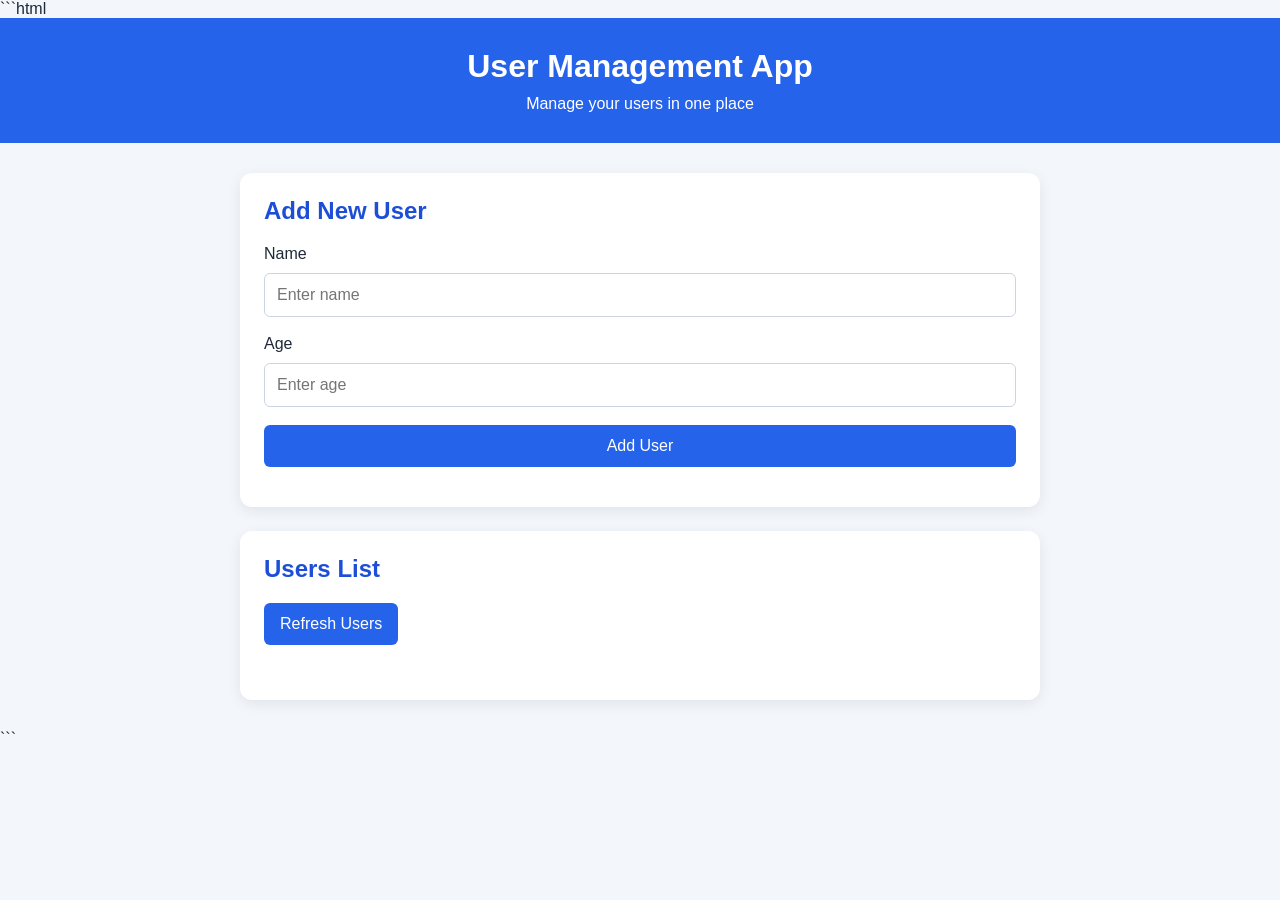
<file: index.html>
```html
<!DOCTYPE html>
<html lang="en">
<head>
    <meta charset="UTF-8">
    <meta name="viewport" content="width=device-width, initial-scale=1.0">
    <title>User Management App</title>
    <link rel="stylesheet" href="style.css">
</head>
<body>
    <header>
        <h1>User Management App</h1>
        <p>Manage your users in one place</p>
    </header>

    <main>
        <section class="card">
            <h2>Add New User</h2>

            <form id="user-form">
                <label for="name">Name</label>
                <input type="text" id="name" placeholder="Enter name" required>

                <label for="age">Age</label>
                <input type="number" id="age" placeholder="Enter age" min="0" required>

                <button type="submit">Add User</button>
            </form>

            <p id="message"></p>
        </section>

        <section class="card">
            <h2>Users List</h2>
            <button id="refresh-users" type="button">Refresh Users</button>
            <ul id="users-list"></ul>
        </section>
    </main>

    <script src="script.js"></script>
</body>
</html>
```
</file>
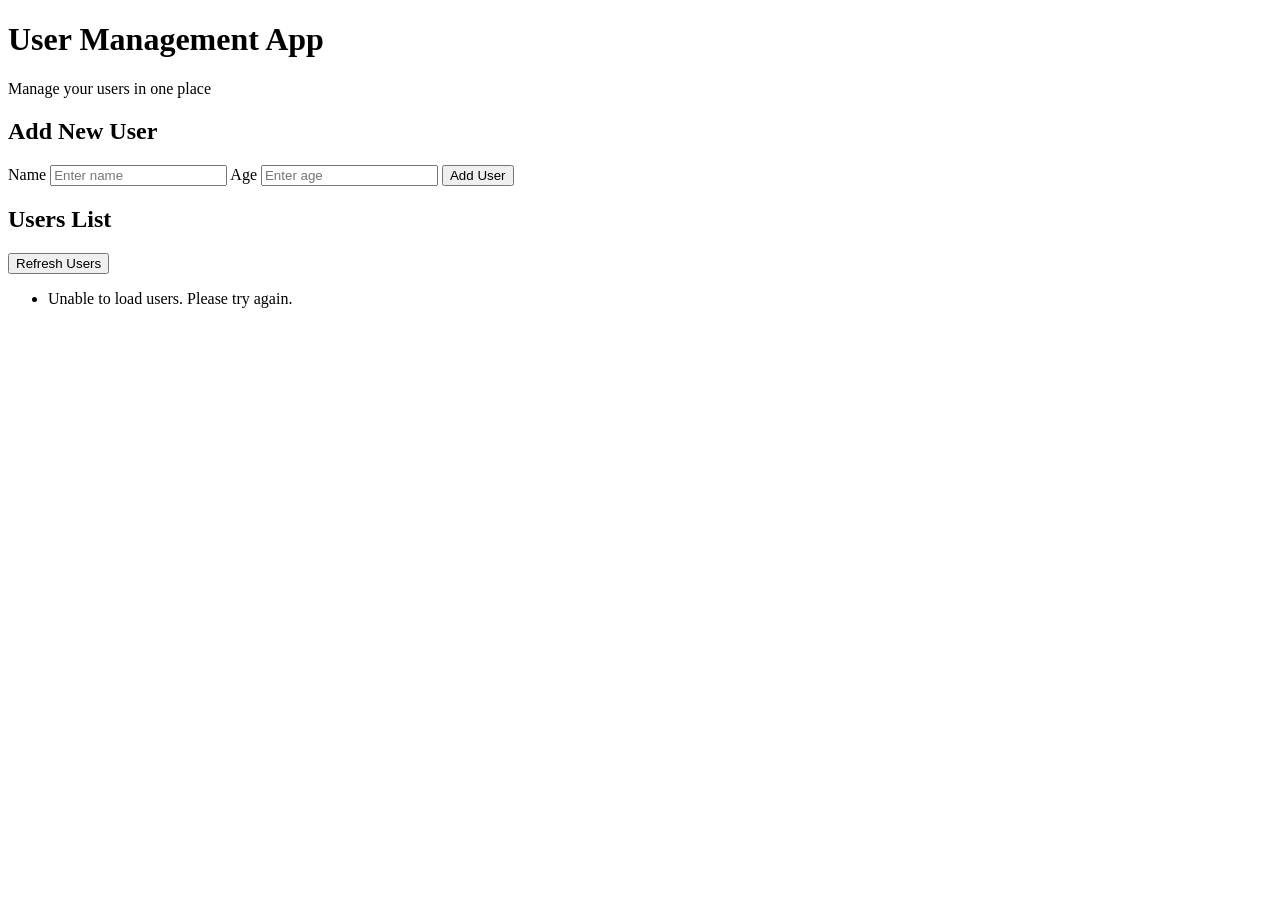
<file: frontend/index.html>
<!DOCTYPE html>
<html lang="en">
<head>
    <meta charset="UTF-8">
    <meta name="viewport" content="width=device-width, initial-scale=1.0">
    <title>User Management App</title>
    <link rel="stylesheet" href="style.css">
</head>
<body>
    <header>
        <h1>User Management App</h1>
        <p>Manage your users in one place</p>
    </header>

    <main>
        <section class="card">
            <h2>Add New User</h2>

            <form id="user-form">
                <label for="name">Name</label>
                <input type="text" id="name" placeholder="Enter name" required>

                <label for="age">Age</label>
                <input type="number" id="age" placeholder="Enter age" min="0" required>

                <button type="submit">Add User</button>
            </form>

            <p id="message"></p>
        </section>

        <section class="card">
            <h2>Users List</h2>
            <button id="refresh-users" type="button">Refresh Users</button>
            <ul id="users-list"></ul>
        </section>
    </main>

    <script src="script.js"></script>
</body>
</html>
</file>
<file: style.css>
```css
* {
    box-sizing: border-box;
}

body {
    margin: 0;
    font-family: Arial, sans-serif;
    background: #f3f6fb;
    color: #1f2937;
}

header {
    background: #2563eb;
    color: white;
    text-align: center;
    padding: 30px 20px;
}

header h1 {
    margin: 0 0 10px;
}

header p {
    margin: 0;
}

main {
    width: 90%;
    max-width: 800px;
    margin: 30px auto;
}

.card {
    background: white;
    padding: 24px;
    margin-bottom: 24px;
    border-radius: 12px;
    box-shadow: 0 4px 14px rgba(0, 0, 0, 0.08);
}

h2 {
    margin-top: 0;
    color: #1d4ed8;
}

form {
    display: flex;
    flex-direction: column;
    gap: 10px;
}

input {
    padding: 12px;
    border: 1px solid #cbd5e1;
    border-radius: 6px;
    font-size: 16px;
    margin-bottom: 8px;
}

button {
    background: #2563eb;
    color: white;
    padding: 12px 16px;
    border: none;
    border-radius: 6px;
    cursor: pointer;
    font-size: 16px;
}

button:hover {
    background: #1d4ed8;
}

#refresh-users {
    margin-bottom: 15px;
}

#users-list {
    padding-left: 20px;
}

#users-list li {
    padding: 12px 0;
    border-bottom: 1px solid #e5e7eb;
}

#message {
    font-weight: bold;
}
```
</file>
<file: frontend/style.css>
const API_URL = "https://backend-project-15sa.onrender.com";

const userForm = document.getElementById("user-form");
const usersList = document.getElementById("users-list");
const message = document.getElementById("message");
const refreshButton = document.getElementById("refresh-users");

// Load all users from the backend
async function loadUsers() {
    usersList.innerHTML = "<li>Loading users...</li>";

    try {
        const response = await fetch(`${API_URL}/users`);

        if (!response.ok) {
            throw new Error("Could not load users");
        }

        const users = await response.json();
        usersList.innerHTML = "";

        if (users.length === 0) {
            usersList.innerHTML = "<li>No users found. Add your first user!</li>";
            return;
        }

        users.forEach((user) => {
            const li = document.createElement("li");
            li.textContent = `ID: ${user.id} | Name: ${user.name} | Age: ${user.age}`;
            usersList.appendChild(li);
        });
    } catch (error) {
        usersList.innerHTML = "<li>Unable to load users. Please try again.</li>";
        console.error(error);
    }
}

// Create a new user
userForm.addEventListener("submit", async (event) => {
    event.preventDefault();

    const name = document.getElementById("name").value.trim();
    const age = Number(document.getElementById("age").value);

    message.textContent = "";

    if (!name) {
        message.textContent = "Please enter a name.";
        return;
    }

    if (!Number.isInteger(age) || age < 0) {
        message.textContent = "Please enter a valid age.";
        return;
    }

    try {
        const response = await fetch(`${API_URL}/users`, {
            method: "POST",
            headers: {
                "Content-Type": "application/json"
            },
            body: JSON.stringify({ name, age })
        });

        const result = await response.json();

        if (!response.ok) {
            throw new Error(result.error || "Could not create user");
        }

        message.textContent = "User created successfully!";
        userForm.reset();
        await loadUsers();
    } catch (error) {
        message.textContent = error.message;
    }
});

// Refresh the users list
refreshButton.addEventListener("click", loadUsers);

// Load users when the page opens
loadUsers();
</file>
